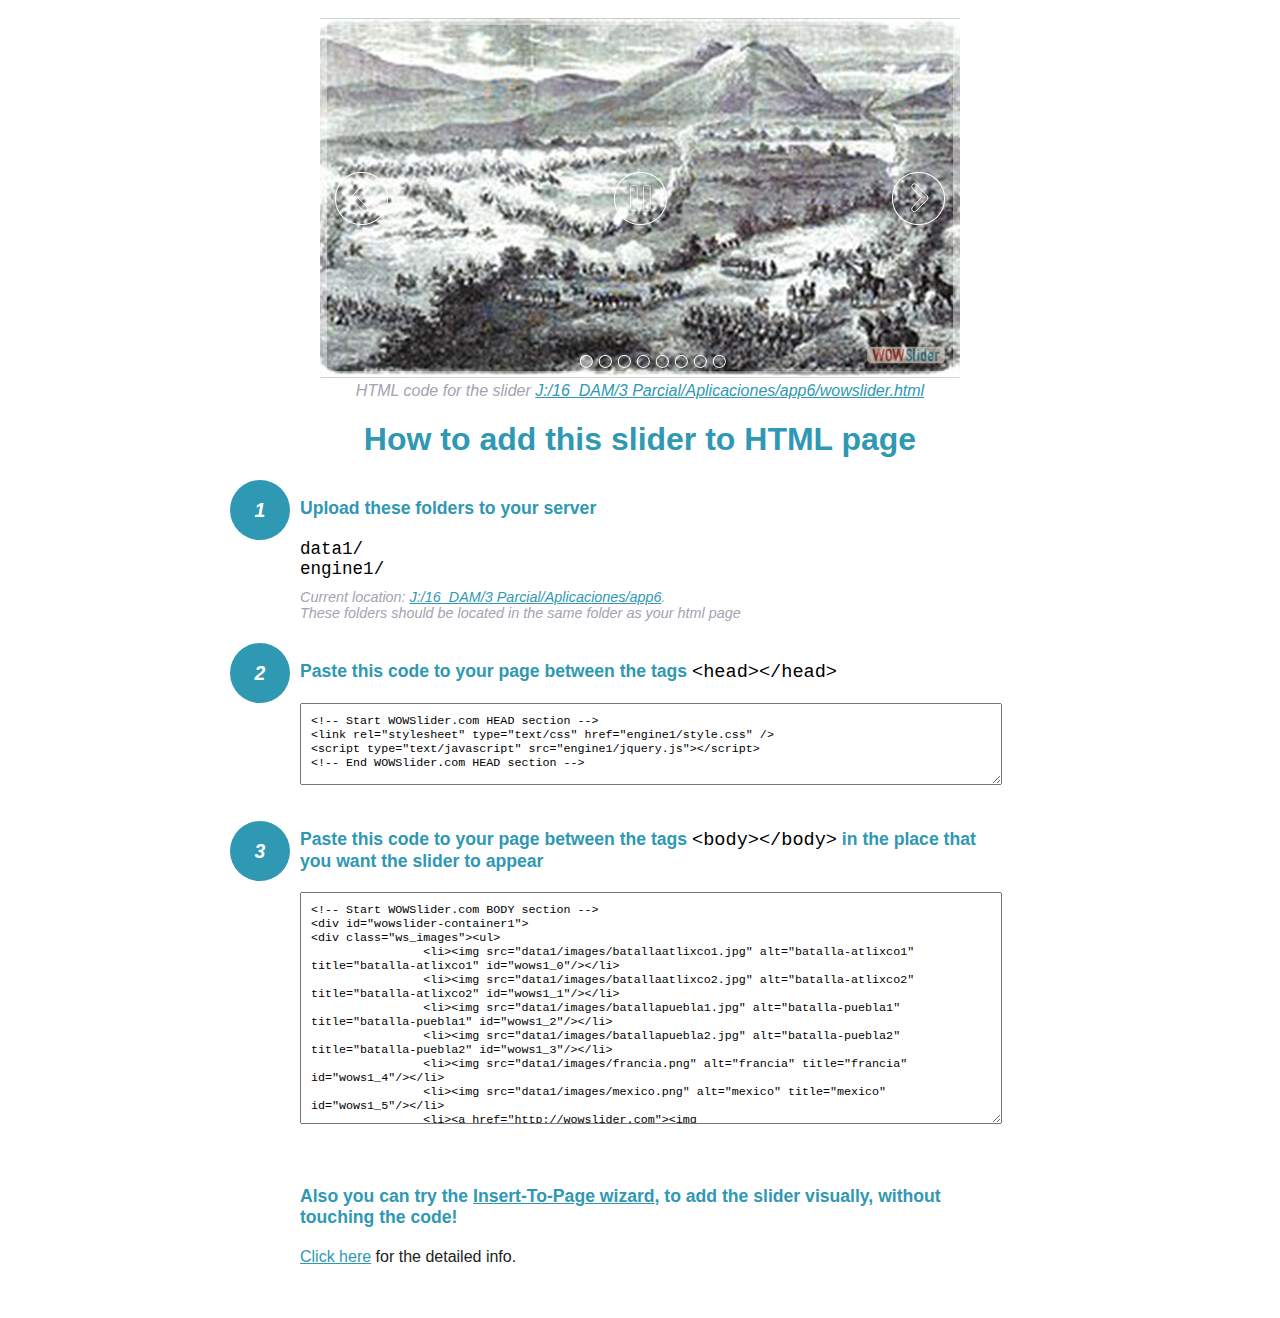
<file: wowslider-howto.html>
<!DOCTYPE html>
<html>
<head>
	<title>WOWSlider</title>
	<meta http-equiv="content-type" content="text/html; charset=utf-8" />
	<meta name="description" content="WOWSlider" />
	
	<!-- Start WOWSlider.com HEAD section --> <!-- add to the <head> of your page -->
	<link rel="stylesheet" type="text/css" href="engine1/style.css" />
	<script type="text/javascript" src="engine1/jquery.js"></script>
	<!-- End WOWSlider.com HEAD section -->


<style>
.instuction {
	font-family: sans-serif, Arial;
	display: block;
	margin: 0 auto;
	max-width: 820px;
	width: 100%;
	padding: 0 70px;
	color: #222;
	-webkit-box-sizing: border-box;
	-moz-box-sizing: border-box;
	box-sizing: border-box;
}
.instuction h1 img {
	max-width: 170px;
	vertical-align: middle;
	margin-bottom: 10px;
}
.instuction h1 {
	color: #2F98B3;
	text-align: center;
}
.instuction h2 {
	position: relative;
	font-size: 1.1em;
	color: #2F98B3;
	margin-bottom: 20px;
	margin-top: 40px;
}
.instuction h2 span.num {
	position: absolute;
	left: -70px;
	top: -18px;
	display: inline-block;
	vertical-align: middle;
	font-style: italic;
	font-size: 1.1em;
	width: 60px;
	height: 60px;
	line-height: 60px;
	text-align: center;
	background: #2F98B3;
	color: #fff;
	border-radius: 50%;
}
.instuction .mono {
	color: #000;
	font-family: monospace;
	font-size: 1.3em;
	font-weight: normal;
}
.instuction li.mono {
	font-size: 1.5em;
}

.instuction ul {
	font-size: 0.9em;
	margin-top: 0;
	padding-left: 0;
	list-style: none;
}
.instuction .note {
	color: #A3A3B2;
	font-style: italic;
	padding-top: 10px;
}
.instuction p.note {
	text-align: center;
	padding-top: 0;
	margin-top: 4px;
}
.instuction textarea {
	font-size: 0.9em;
	min-height: 60px;
	padding: 10px;
	margin: 0;
	overflow: auto;
	max-width: 100%;
	width: 100%;
}
.instuction a,
.instuction a:visited {
	color: #2F98B3;
}
</style>


</head>
<body style="margin:auto">

<br>

<!-- Start WOWSlider.com BODY section --> <!-- add to the <body> of your page -->
<div id="wowslider-container1">
<div class="ws_images"><ul>
		<li><img src="data1/images/batallaatlixco1.jpg" alt="batalla-atlixco1" title="batalla-atlixco1" id="wows1_0"/></li>
		<li><img src="data1/images/batallaatlixco2.jpg" alt="batalla-atlixco2" title="batalla-atlixco2" id="wows1_1"/></li>
		<li><img src="data1/images/batallapuebla1.jpg" alt="batalla-puebla1" title="batalla-puebla1" id="wows1_2"/></li>
		<li><img src="data1/images/batallapuebla2.jpg" alt="batalla-puebla2" title="batalla-puebla2" id="wows1_3"/></li>
		<li><img src="data1/images/francia.png" alt="francia" title="francia" id="wows1_4"/></li>
		<li><img src="data1/images/mexico.png" alt="mexico" title="mexico" id="wows1_5"/></li>
		<li><a href="http://wowslider.com"><img src="data1/images/250pxbattleofpuebla2.jpg" alt="http://wowslider.com/" title="250px-BattleofPuebla2" id="wows1_6"/></a></li>
		<li><img src="data1/images/images.jpg" alt="images" title="images" id="wows1_7"/></li>
	</ul></div>
	<div class="ws_bullets"><div>
		<a href="#" title="batalla-atlixco1"><span><img src="data1/tooltips/batallaatlixco1.jpg" alt="batalla-atlixco1"/>1</span></a>
		<a href="#" title="batalla-atlixco2"><span><img src="data1/tooltips/batallaatlixco2.jpg" alt="batalla-atlixco2"/>2</span></a>
		<a href="#" title="batalla-puebla1"><span><img src="data1/tooltips/batallapuebla1.jpg" alt="batalla-puebla1"/>3</span></a>
		<a href="#" title="batalla-puebla2"><span><img src="data1/tooltips/batallapuebla2.jpg" alt="batalla-puebla2"/>4</span></a>
		<a href="#" title="francia"><span><img src="data1/tooltips/francia.png" alt="francia"/>5</span></a>
		<a href="#" title="mexico"><span><img src="data1/tooltips/mexico.png" alt="mexico"/>6</span></a>
		<a href="#" title="250px-BattleofPuebla2"><span><img src="data1/tooltips/250pxbattleofpuebla2.jpg" alt="250px-BattleofPuebla2"/>7</span></a>
		<a href="#" title="images"><span><img src="data1/tooltips/images.jpg" alt="images"/>8</span></a>
	</div></div><div class="ws_script" style="position:absolute;left:-99%"><a href="http://wowslider.com">bootstrap slider</a> by WOWSlider.com v8.7</div>
<div class="ws_shadow"></div>
</div>	
<script type="text/javascript" src="engine1/wowslider.js"></script>
<script type="text/javascript" src="engine1/script.js"></script>
<!-- End WOWSlider.com BODY section -->


<div class="instuction">
	<p class="note">HTML code for the slider <a href="file:///J:/16_DAM/3 Parcial/Aplicaciones/app6/wowslider.html">J:/16_DAM/3 Parcial/Aplicaciones/app6/wowslider.html</a></p>

	<h1>
		How to add this slider to HTML page
	</h1>

	<h2><span class="num">1</span> Upload these folders to your server</h2>
	<ul>
		<li class="mono">data1/</li>
		<li class="mono">engine1/</li>
		<li class="note">Current location: <a href="file:///J:/16_DAM/3 Parcial/Aplicaciones/app6">J:/16_DAM/3 Parcial/Aplicaciones/app6</a>. <br>These folders should be located in the same folder as your html page</li>
	</ul>

	<h2><span class="num">2</span> Paste this code to your page between the tags <span class="mono">&lt;head&gt;&lt;/head&gt;</span></h2>
	<textarea onclick="this.select()">&lt;!-- Start WOWSlider.com HEAD section --&gt;
&lt;link rel=&quot;stylesheet&quot; type=&quot;text/css&quot; href=&quot;engine1/style.css&quot; /&gt;
&lt;script type=&quot;text/javascript&quot; src=&quot;engine1/jquery.js&quot;&gt;&lt;/script&gt;
&lt;!-- End WOWSlider.com HEAD section --&gt;</textarea>


	<h2><span class="num" style="top: -8px;">3</span> Paste this code to your page between the tags <span class="mono">&lt;body&gt;&lt;/body&gt;</span> in the place that you want the slider to appear</h2>
	<textarea onclick="this.select()" rows="15">&lt;!-- Start WOWSlider.com BODY section --&gt;
&lt;div id=&quot;wowslider-container1&quot;&gt;
&lt;div class=&quot;ws_images&quot;&gt;&lt;ul&gt;
		&lt;li&gt;&lt;img src=&quot;data1/images/batallaatlixco1.jpg&quot; alt=&quot;batalla-atlixco1&quot; title=&quot;batalla-atlixco1&quot; id=&quot;wows1_0&quot;/&gt;&lt;/li&gt;
		&lt;li&gt;&lt;img src=&quot;data1/images/batallaatlixco2.jpg&quot; alt=&quot;batalla-atlixco2&quot; title=&quot;batalla-atlixco2&quot; id=&quot;wows1_1&quot;/&gt;&lt;/li&gt;
		&lt;li&gt;&lt;img src=&quot;data1/images/batallapuebla1.jpg&quot; alt=&quot;batalla-puebla1&quot; title=&quot;batalla-puebla1&quot; id=&quot;wows1_2&quot;/&gt;&lt;/li&gt;
		&lt;li&gt;&lt;img src=&quot;data1/images/batallapuebla2.jpg&quot; alt=&quot;batalla-puebla2&quot; title=&quot;batalla-puebla2&quot; id=&quot;wows1_3&quot;/&gt;&lt;/li&gt;
		&lt;li&gt;&lt;img src=&quot;data1/images/francia.png&quot; alt=&quot;francia&quot; title=&quot;francia&quot; id=&quot;wows1_4&quot;/&gt;&lt;/li&gt;
		&lt;li&gt;&lt;img src=&quot;data1/images/mexico.png&quot; alt=&quot;mexico&quot; title=&quot;mexico&quot; id=&quot;wows1_5&quot;/&gt;&lt;/li&gt;
		&lt;li&gt;&lt;a href=&quot;http://wowslider.com&quot;&gt;&lt;img src=&quot;data1/images/250pxbattleofpuebla2.jpg&quot; alt=&quot;http://wowslider.com/&quot; title=&quot;250px-BattleofPuebla2&quot; id=&quot;wows1_6&quot;/&gt;&lt;/a&gt;&lt;/li&gt;
		&lt;li&gt;&lt;img src=&quot;data1/images/images.jpg&quot; alt=&quot;images&quot; title=&quot;images&quot; id=&quot;wows1_7&quot;/&gt;&lt;/li&gt;
	&lt;/ul&gt;&lt;/div&gt;
	&lt;div class=&quot;ws_bullets&quot;&gt;&lt;div&gt;
		&lt;a href=&quot;#&quot; title=&quot;batalla-atlixco1&quot;&gt;&lt;span&gt;&lt;img src=&quot;data1/tooltips/batallaatlixco1.jpg&quot; alt=&quot;batalla-atlixco1&quot;/&gt;1&lt;/span&gt;&lt;/a&gt;
		&lt;a href=&quot;#&quot; title=&quot;batalla-atlixco2&quot;&gt;&lt;span&gt;&lt;img src=&quot;data1/tooltips/batallaatlixco2.jpg&quot; alt=&quot;batalla-atlixco2&quot;/&gt;2&lt;/span&gt;&lt;/a&gt;
		&lt;a href=&quot;#&quot; title=&quot;batalla-puebla1&quot;&gt;&lt;span&gt;&lt;img src=&quot;data1/tooltips/batallapuebla1.jpg&quot; alt=&quot;batalla-puebla1&quot;/&gt;3&lt;/span&gt;&lt;/a&gt;
		&lt;a href=&quot;#&quot; title=&quot;batalla-puebla2&quot;&gt;&lt;span&gt;&lt;img src=&quot;data1/tooltips/batallapuebla2.jpg&quot; alt=&quot;batalla-puebla2&quot;/&gt;4&lt;/span&gt;&lt;/a&gt;
		&lt;a href=&quot;#&quot; title=&quot;francia&quot;&gt;&lt;span&gt;&lt;img src=&quot;data1/tooltips/francia.png&quot; alt=&quot;francia&quot;/&gt;5&lt;/span&gt;&lt;/a&gt;
		&lt;a href=&quot;#&quot; title=&quot;mexico&quot;&gt;&lt;span&gt;&lt;img src=&quot;data1/tooltips/mexico.png&quot; alt=&quot;mexico&quot;/&gt;6&lt;/span&gt;&lt;/a&gt;
		&lt;a href=&quot;#&quot; title=&quot;250px-BattleofPuebla2&quot;&gt;&lt;span&gt;&lt;img src=&quot;data1/tooltips/250pxbattleofpuebla2.jpg&quot; alt=&quot;250px-BattleofPuebla2&quot;/&gt;7&lt;/span&gt;&lt;/a&gt;
		&lt;a href=&quot;#&quot; title=&quot;images&quot;&gt;&lt;span&gt;&lt;img src=&quot;data1/tooltips/images.jpg&quot; alt=&quot;images&quot;/&gt;8&lt;/span&gt;&lt;/a&gt;
	&lt;/div&gt;&lt;/div&gt;&lt;div class=&quot;ws_script&quot; style=&quot;position:absolute;left:-99%&quot;&gt;&lt;a href=&quot;http://wowslider.com&quot;&gt;bootstrap slider&lt;/a&gt; by WOWSlider.com v8.7&lt;/div&gt;
&lt;div class=&quot;ws_shadow&quot;&gt;&lt;/div&gt;
&lt;/div&gt;	
&lt;script type=&quot;text/javascript&quot; src=&quot;engine1/wowslider.js&quot;&gt;&lt;/script&gt;
&lt;script type=&quot;text/javascript&quot; src=&quot;engine1/script.js&quot;&gt;&lt;/script&gt;
&lt;!-- End WOWSlider.com BODY section --&gt;</textarea>

<br><br>
<h2>Also you can try the <a href="http://wowslider.com/help/add-wowslider-to-page-2.html" target="_blank">Insert-To-Page wizard</a>, to add the slider visually, without touching the code!</h2>
<p>
	<a href="http://wowslider.com/help/add-wowslider-to-page-2.html" target="_blank">Click here</a> for the detailed info.
</p>
</div>

<br><br>
</body>
</html>
</file>
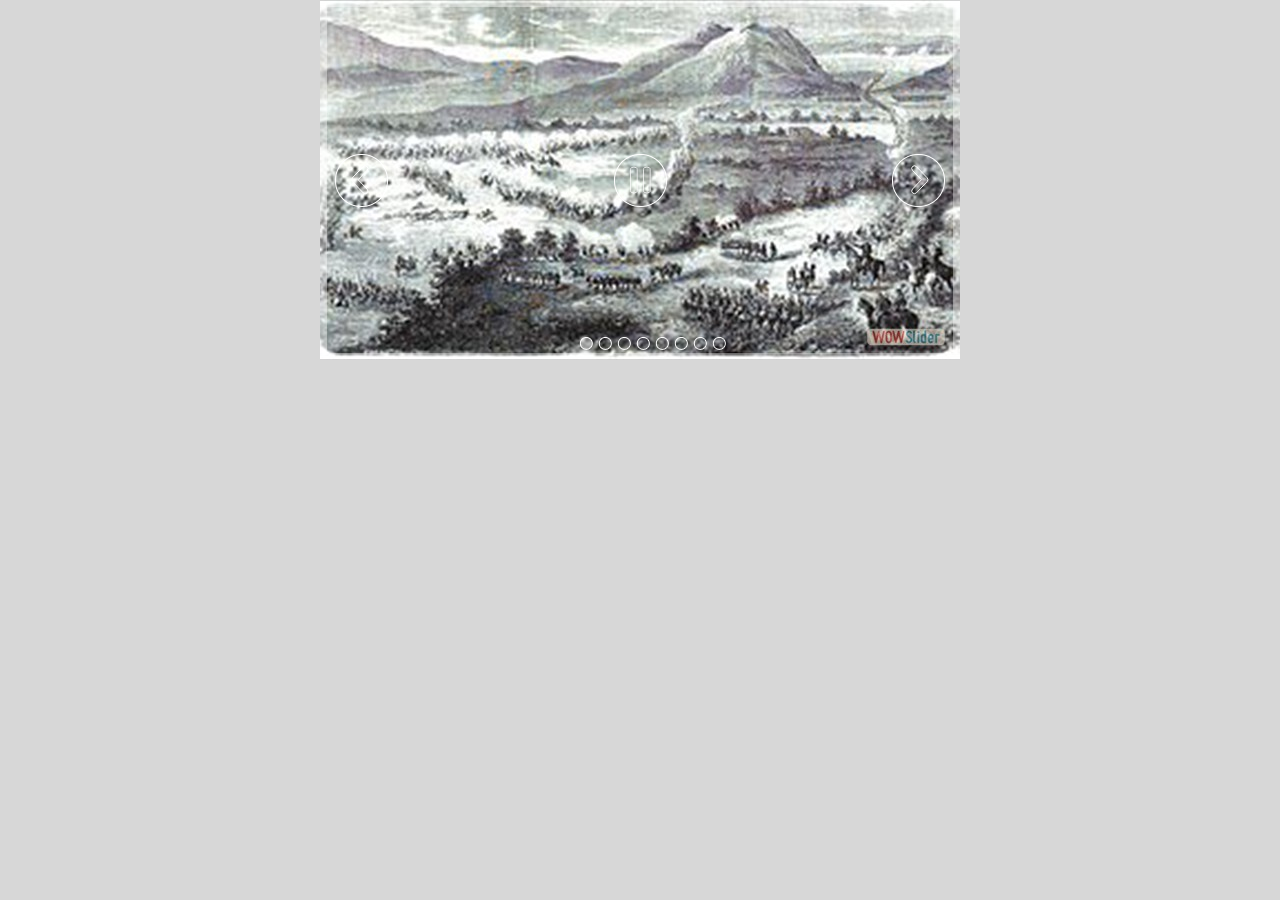
<file: wowslider.html>
<!DOCTYPE html>
<html>
<head>
	<title>Visor-app6</title>
	<meta http-equiv="content-type" content="text/html; charset=utf-8" />
	<meta name="description" content="Made with WOW Slider - Create beautiful, responsive image sliders in a few clicks. Awesome skins and animations. Bootstrap slider" />
	
	<!-- Start WOWSlider.com HEAD section --> <!-- add to the <head> of your page -->
	<link rel="stylesheet" type="text/css" href="engine1/style.css" />
	<script type="text/javascript" src="engine1/jquery.js"></script>
	<!-- End WOWSlider.com HEAD section -->

</head>
<body style="background-color:#d7d7d7;margin:auto">
	
	<!-- Start WOWSlider.com BODY section --> <!-- add to the <body> of your page -->
	<div id="wowslider-container1">
	<div class="ws_images"><ul>
		<li><img src="data1/images/batallaatlixco1.jpg" alt="batalla-atlixco1" title="batalla-atlixco1" id="wows1_0"/></li>
		<li><img src="data1/images/batallaatlixco2.jpg" alt="batalla-atlixco2" title="batalla-atlixco2" id="wows1_1"/></li>
		<li><img src="data1/images/batallapuebla1.jpg" alt="batalla-puebla1" title="batalla-puebla1" id="wows1_2"/></li>
		<li><img src="data1/images/batallapuebla2.jpg" alt="batalla-puebla2" title="batalla-puebla2" id="wows1_3"/></li>
		<li><img src="data1/images/francia.png" alt="francia" title="francia" id="wows1_4"/></li>
		<li><img src="data1/images/mexico.png" alt="mexico" title="mexico" id="wows1_5"/></li>
		<li><a href="http://wowslider.com"><img src="data1/images/250pxbattleofpuebla2.jpg" alt="http://wowslider.com/" title="250px-BattleofPuebla2" id="wows1_6"/></a></li>
		<li><img src="data1/images/images.jpg" alt="images" title="images" id="wows1_7"/></li>
	</ul></div>
	<div class="ws_bullets"><div>
		<a href="#" title="batalla-atlixco1"><span><img src="data1/tooltips/batallaatlixco1.jpg" alt="batalla-atlixco1"/>1</span></a>
		<a href="#" title="batalla-atlixco2"><span><img src="data1/tooltips/batallaatlixco2.jpg" alt="batalla-atlixco2"/>2</span></a>
		<a href="#" title="batalla-puebla1"><span><img src="data1/tooltips/batallapuebla1.jpg" alt="batalla-puebla1"/>3</span></a>
		<a href="#" title="batalla-puebla2"><span><img src="data1/tooltips/batallapuebla2.jpg" alt="batalla-puebla2"/>4</span></a>
		<a href="#" title="francia"><span><img src="data1/tooltips/francia.png" alt="francia"/>5</span></a>
		<a href="#" title="mexico"><span><img src="data1/tooltips/mexico.png" alt="mexico"/>6</span></a>
		<a href="#" title="250px-BattleofPuebla2"><span><img src="data1/tooltips/250pxbattleofpuebla2.jpg" alt="250px-BattleofPuebla2"/>7</span></a>
		<a href="#" title="images"><span><img src="data1/tooltips/images.jpg" alt="images"/>8</span></a>
	</div></div><div class="ws_script" style="position:absolute;left:-99%"><a href="http://wowslider.com">bootstrap slider</a> by WOWSlider.com v8.7</div>
	<div class="ws_shadow"></div>
	</div>	
	<script type="text/javascript" src="engine1/wowslider.js"></script>
	<script type="text/javascript" src="engine1/script.js"></script>
	<!-- End WOWSlider.com BODY section -->

</body>
</html>
</file>
<file: engine1/style.css>
/*
 *	generated by WOW Slider 8.7
 *	template Glass
 */
@import url(https://fonts.googleapis.com/css?family=Oranienbaum&subset=latin,latin-ext,cyrillic);
.lol{
	font-size:12px}
#wowslider-container1 { 
	display: table;
	zoom: 1; 
	position: relative;
	width: 100%;
	max-width: 640px;
	max-height:360px;
	margin:0px auto 0px;
	z-index:90;
	text-align:left; /* reset align=center */
	font-size: 10px;
	text-shadow: none; /* fix some user styles */

	/* reset box-sizing (to boostrap friendly) */
	-webkit-box-sizing: content-box;
	-moz-box-sizing: content-box;
	box-sizing: content-box; 
}
* html #wowslider-container1{ width:640px }
#wowslider-container1 .ws_images ul{
	position:relative;
	width: 10000%; 
	height:100%;
	left:0;
	list-style:none;
	margin:0;
	padding:0;
	border-spacing:0;
	overflow: visible;
	/*table-layout:fixed;*/
}
#wowslider-container1 .ws_images ul li{
	position: relative;
	width:1%;
	height:100%;
	line-height:0; /*opera*/
	overflow: hidden;
	float:left;
	/*font-size:0;*/
	padding:0 0 0 0 !important;
	margin:0 0 0 0 !important;
}

#wowslider-container1 .ws_images{
	position: relative;
	left:0;
	top:0;
	height:100%;
	max-height:360px;
	max-width: 640px;
	vertical-align: top;
	border:none;
	overflow: hidden;
}
#wowslider-container1 .ws_images ul a{
	width:100%;
	height:100%;
	max-height:360px;
	display:block;
	color:transparent;
}
#wowslider-container1 img{
	max-width: none !important;
}
#wowslider-container1 .ws_images .ws_list img,
#wowslider-container1 .ws_images > div > img{
	width:100%;
	border:none 0;
	max-width: none;
	padding:0;
	margin:0;
}
#wowslider-container1 .ws_images > div > img {
	max-height:360px;
}

#wowslider-container1 .ws_images iframe {
	position: absolute;
	z-index: -1;
}

#wowslider-container1 .ws-title > div {
	display: inline-block !important;
}

#wowslider-container1 a{ 
	text-decoration: none; 
	outline: none; 
	border: none; 
}

#wowslider-container1  .ws_bullets { 
	float: left;
	position:absolute;
	z-index:70;
}
#wowslider-container1  .ws_bullets div{
	position:relative;
	float:left;
	font-size: 0px;
}
/* compatibility with Joomla styles */
#wowslider-container1  .ws_bullets a {
	line-height: 0;
}

#wowslider-container1  .ws_script{
	display:none;
}
#wowslider-container1 sound, 
#wowslider-container1 object{
	position:absolute;
}

/* prevent some of users reset styles */
#wowslider-container1 .ws_effect {
	position: static;
	width: 100%;
	height: 100%;
}

#wowslider-container1 .ws_photoItem {
	border: 2em solid #fff;
	margin-left: -2em;
	margin-top: -2em;
}
#wowslider-container1 .ws_cube_side {
	background: #A6A5A9;
}


#wowslider-container1.ws_gestures {
	cursor: -webkit-grab;
	cursor: -moz-grab;
	cursor: url("[data-uri]"), move;
}
#wowslider-container1.ws_gestures.ws_grabbing {
	cursor: -webkit-grabbing;
	cursor: -moz-grabbing;
	cursor: url("[data-uri]"), move;
}

/* hide controls when video start play */
#wowslider-container1.ws_video_playing .ws_bullets,
#wowslider-container1.ws_video_playing .ws_fullscreen,
#wowslider-container1.ws_video_playing .ws_next,
#wowslider-container1.ws_video_playing .ws_prev {
	display: none;
}


/* youtube/vimeo buttons */
#wowslider-container1 .ws_video_btn {
	position: absolute;
	display: none;
	cursor: pointer;
	top: 0;
	left: 0;
	width: 100%;
	height: 100%;
	z-index: 55;
}
#wowslider-container1 .ws_video_btn.ws_youtube,
#wowslider-container1 .ws_video_btn.ws_vimeo {
	display: block;
}
#wowslider-container1 .ws_video_btn div {
	position: absolute;
	background-image: url(./playvideo.png);
	background-size: 200%;
	top: 50%;
	left: 50%;
	width: 7em;
	height: 5em;
	margin-left: -3.5em;
	margin-top: -2.5em;
}
#wowslider-container1 .ws_video_btn.ws_youtube div {
	background-position: 0 0;
}
#wowslider-container1 .ws_video_btn.ws_youtube:hover div {
	background-position: 100% 0;
}
#wowslider-container1 .ws_video_btn.ws_vimeo div {
	background-position: 0 100%;
}
#wowslider-container1 .ws_video_btn.ws_vimeo:hover div {
	background-position: 100% 100%;
}

#wowslider-container1 .ws_playpause.ws_hide {
	display: none !important;
}
#wowslider-container1  .ws_bullets { 
	padding: 10px; 
}
#wowslider-container1 .ws_bullets a { 
	margin-left:5px;
	width:14px;
	height:13px;
	background: url(./bullet.png) left top;
	float: left; 
	text-indent: -4000px; 
	position:relative;
	color:transparent;
}
#wowslider-container1 .ws_bullets a:hover{
	background-position: 0 50%;
}
#wowslider-container1 .ws_bullets a.ws_selbull{
	background-position: 0 100%;
} 
#wowslider-container1 a.ws_next, #wowslider-container1 a.ws_prev {
	position:absolute;
	top:50%;
	margin-top:-2.6em;
	z-index:60;
	width: 5.3em;	
	height: 5.3em;
	background-image: url(./arrows.png);
	background-size: 200%;
}
#wowslider-container1 a.ws_next{
	background-position: 100% 0; 
	right:15px;
}
#wowslider-container1 a.ws_prev {
	left:15px;
	background-position: 0 0; 
}
#wowslider-container1 a.ws_next:hover{
	background-position: 100% 100%;
}
#wowslider-container1 a.ws_prev:hover {
	background-position: 0 100%; 
}

/*playpause*/
#wowslider-container1 .ws_playpause {
    width: 5.3em;
    height: 5.3em;
    position: absolute;
    top: 50%;
    left: 50%;
    margin-left: -2.6em;
    margin-top: -2.6em;
    z-index: 59;
	background-size: 100%;
}

#wowslider-container1 .ws_pause {
    background-image: url(./pause.png);
}

#wowslider-container1 .ws_play {
    background-image: url(./play.png);
}

#wowslider-container1 .ws_pause:hover, #wowslider-container1 .ws_play:hover {
    background-position: 100% 100% !important;
}/* bottom center */
#wowslider-container1  .ws_bullets {
    bottom:0px;
	left:50%;
}
#wowslider-container1  .ws_bullets div{
	left:-50%;
}
#wowslider-container1 .ws_bullets .ws_bulframe {
	bottom: 20px;
}
#wowslider-container1 .ws-title{
	position: absolute;
    font: 2.8em 'Oranienbaum', Georgia, serif;
	bottom:0.6em;
	left: 0;
	margin:0.6em;
	z-index: 50;
	color: #ffffff;
	text-shadow: 0px 0px 3px #000000;
	line-height: 0.7em;
	font-weight: bold;
}
#wowslider-container1 .ws-title div,#wowslider-container1 .ws-title span{
	display:inline-block;
	padding:0.7em;
	background:rgba(255,255,255,0.4);
	border: 1px solid #ffffff;
	border-radius:0.3em;
	-webkit-border-radius: 0.3em;
	-moz-border-radius: 0.3em;
}
#wowslider-container1 .ws-title div{
	display:block;
	margin-top:0.5em;
	font-size: 0.5em;
	line-height: 1.6em;
    font-weight: normal;
}#wowslider-container1 .ws_images > ul{
	animation: wsBasic 32s infinite;
	-moz-animation: wsBasic 32s infinite;
	-webkit-animation: wsBasic 32s infinite;
}
@keyframes wsBasic{0%{left:-0%} 6.25%{left:-0%} 12.5%{left:-100%} 18.75%{left:-100%} 25%{left:-200%} 31.25%{left:-200%} 37.5%{left:-300%} 43.75%{left:-300%} 50%{left:-400%} 56.25%{left:-400%} 62.5%{left:-500%} 68.75%{left:-500%} 75%{left:-600%} 81.25%{left:-600%} 87.5%{left:-700%} 93.75%{left:-700%} }
@-moz-keyframes wsBasic{0%{left:-0%} 6.25%{left:-0%} 12.5%{left:-100%} 18.75%{left:-100%} 25%{left:-200%} 31.25%{left:-200%} 37.5%{left:-300%} 43.75%{left:-300%} 50%{left:-400%} 56.25%{left:-400%} 62.5%{left:-500%} 68.75%{left:-500%} 75%{left:-600%} 81.25%{left:-600%} 87.5%{left:-700%} 93.75%{left:-700%} }
@-webkit-keyframes wsBasic{0%{left:-0%} 6.25%{left:-0%} 12.5%{left:-100%} 18.75%{left:-100%} 25%{left:-200%} 31.25%{left:-200%} 37.5%{left:-300%} 43.75%{left:-300%} 50%{left:-400%} 56.25%{left:-400%} 62.5%{left:-500%} 68.75%{left:-500%} 75%{left:-600%} 81.25%{left:-600%} 87.5%{left:-700%} 93.75%{left:-700%} }

#wowslider-container1 .ws_cover{
	left:0;
	top:0;
	bottom:0;
	right:0;
	border: 7px solid #FFFFFF;
	width: auto !important;
	height: auto !important;
	background: transparent !important;
	opacity: 0.4 !important;
	filter:progid:DXImageTransform.Microsoft.Alpha(opacity=40);
}
* html #wowslider-container1 .ws_cover{
	width:$FrameW$px;
	height:$FrameH$px;
}
#wowslider-container1 .ws_bullets  a img{
	text-indent:0;
	display:block;
	bottom:15px;
	left:-43px;
	visibility:hidden;
	position:absolute;
    border: 2px solid #FFFFFF;
	border-radius:0px;
	max-width:none;
}
#wowslider-container1 .ws_bullets a:hover img{
	visibility:visible;
}

#wowslider-container1 .ws_bulframe div div{
	height:48px;
	overflow:visible;
	position:relative;
}
#wowslider-container1 .ws_bulframe div {
	left:0;
	overflow:hidden;
	position:relative;
	width:85px;
	background-color:#FFFFFF;
}
#wowslider-container1  .ws_bullets .ws_bulframe{
	display:none;
	overflow:visible;
	position:absolute;
	cursor:pointer;
    border: 2px solid #FFFFFF;
	border-radius:0px;
}
#wowslider-container1 .ws_bulframe span{
	display:block;
	position:absolute;
	bottom:-9px;
	margin-left:-2px;
	left:43px;
	background:url(./triangle.png);
	width:15px;
	height:8px;
}#wowslider-container1 .ws_bulframe div div{
	height: auto;
}

@media all and (max-width:760px) {
	#wowslider-container1 .ws_fullscreen {
		display: block;
	}
}
@media all and (max-width:400px){
	#wowslider-container1 .ws_controls,
	#wowslider-container1 .ws_bullets,
	#wowslider-container1 .ws_thumbs{
		display: none
	}
}
</file>
